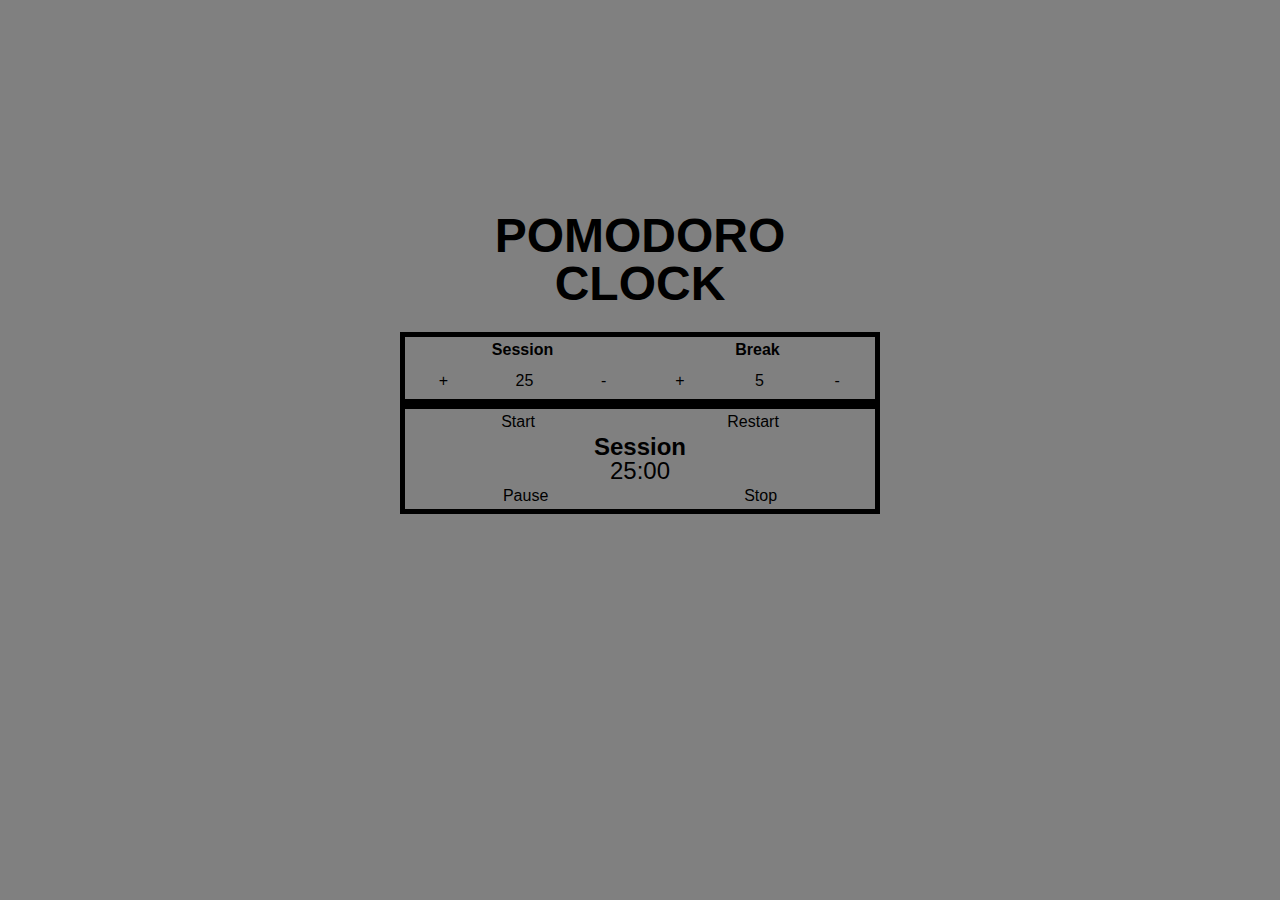
<file: index.html>
<!DOCTYPE html>
<html>
<head>
	<title>Pomodoro Clock</title>
	<meta charset="utf-8">
	<link rel="stylesheet" type="text/css" href="style.css">
</head>
<body>
	<div class="container">
		<div class="pomclock">
			<div class="head">
				<h1>Pomodoro Clock</h1>
			</div>
			<div class="setter-container sub-container">
				<div class="setter">
					<div class="key session">
							<h2>Session</h2>
					</div>
					<div class="key break">
							<h2>Break</h2>
					</div>			
				</div>
				<div class="setter">
					<div class="setter value session">
						<span id="session-time-increaser">+</span>
						<span id="session-time-value">25</span>
						<span id="session-time-decreaser">-</span>							
					</div>
					<div class="setter value break">
						<span id="break-time-increaser">+</span>
						<span id="break-time-value">5</span>
						<span id="break-time-decreaser">-</span>
					</div>								
				</div>				
			</div>			
			<div class="clock sub-container">
				<div class="setter top-buttons">
					<span id="start">Start</span>
					<div class="restart">
						<span id="restart">Restart</span>	
					</div>
				</div>
				<div class="timer">
					<h2 id="timer-state">Session</h2>
						<span id="timer"></span>
				</div>
				<div class="setter bottom-buttons">
					<div class="pause">
						<span id="pause">Pause</span>
					</div>
					<div class="stop">
						<span id="stop">Stop</span>
					</div>
				</div>				
			</div>
		</div>
	</div>
	<audio id="kalimba" src="HIT_KALIMBA.wav"></audio>
	<audio id="shaker" src="SHAKER_1.wav"></audio>
	<script type="text/javascript" src="pomodoro_clock.js"></script>
</body>
</html>
</file>
<file: style.css>
html, body, div, span, applet, object, iframe,
h1, h2, h3, h4, h5, h6, p, blockquote, pre,
a, abbr, acronym, address, big, cite, code,
del, dfn, em, img, ins, kbd, q, s, samp,
small, strike, strong, sub, sup, tt, var,
b, u, i, center,
dl, dt, dd, ol, ul, li,
fieldset, form, label, legend,
table, caption, tbody, tfoot, thead, tr, th, td,
article, aside, canvas, details, embed, 
figure, figcaption, footer, header, hgroup, 
menu, nav, output, ruby, section, summary,
time, mark, audio, video {
	margin: 0;
	padding: 0;
	border: 0;
	font-size: 100%;
	font: inherit;
	vertical-align: baseline;
}
/* HTML5 display-role reset for older browsers */
article, aside, details, figcaption, figure, 
footer, header, hgroup, menu, nav, section {
	display: block;
}
body {
	line-height: 1;
	height: 100vh; 
	font-family: 'Arial';
	background: grey;
}
ol, ul {
	list-style: none;
}
blockquote, q {
	quotes: none;
}
blockquote:before, blockquote:after,
q:before, q:after {
	content: '';
	content: none;
}
table {
	border-collapse: collapse;
	border-spacing: 0;
}

/* MY CSS */

.container {
	width: 50%;
	height: 100%;
	margin: 0 auto;
}
.sub-container {
  border: 5px solid;
}
.pomclock {
	position: relative;
	top: 20%;
	background-color: grey;
	width: 75%;
	margin: 0 auto;
	text-align: center;
	padding: 20px 0; 
}
.head {
	font-size: 3em;
	font-weight: bolder;
	text-transform: uppercase;
	padding: 0.25em 0.5em 0.5em;
}
.setter-container {
	border-style: 1px solid	black;
}
.setter {
	display: flex;
	justify-content: space-around;
	padding: 5px 0;
}
h2 {
	font-weight: bold;
}
.timer {
	font-size: 1.5em;
}
.value, .key {
	width: 100%;
}
</file>
